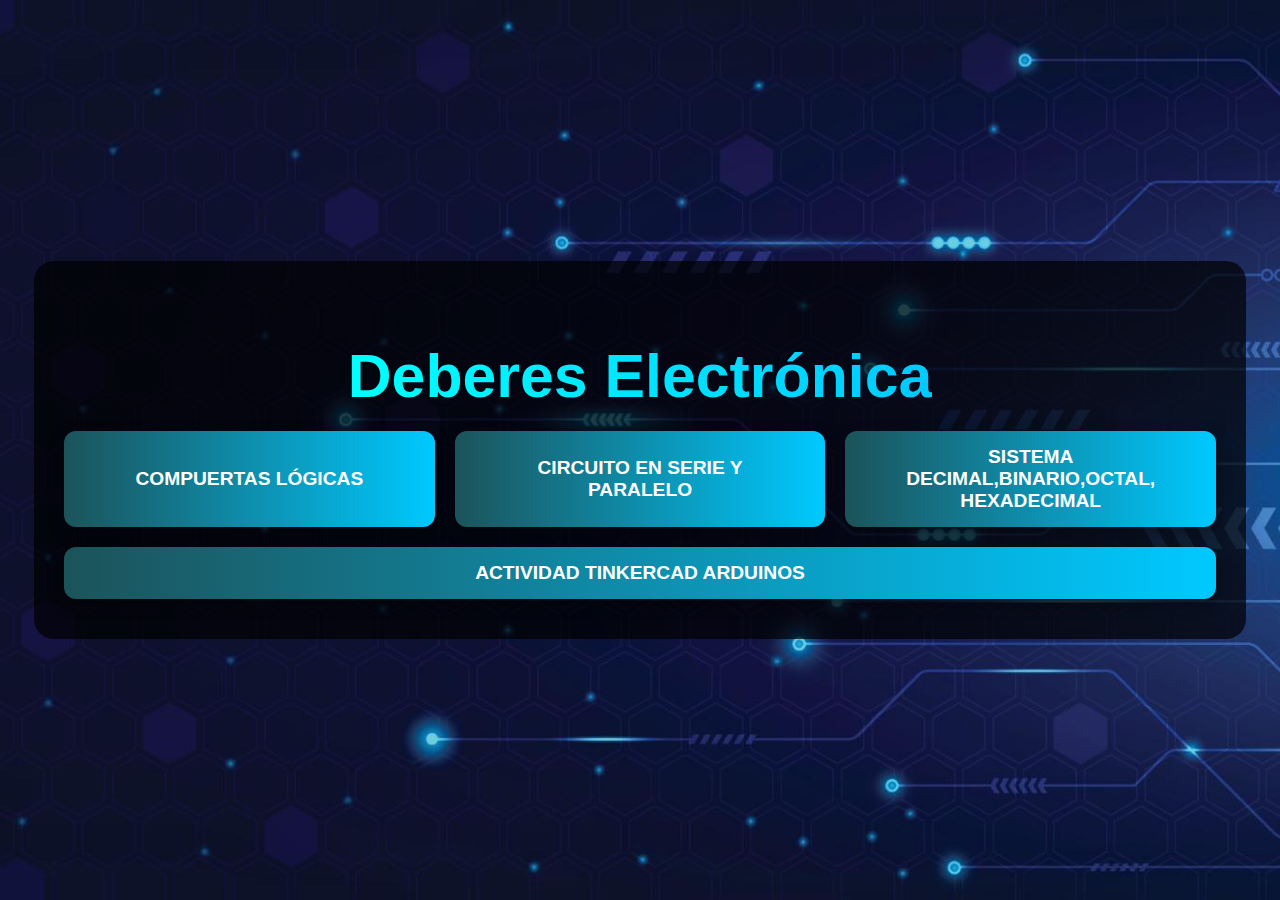
<file: index.html>
<!DOCTYPE html>
<html lang="es">
<head>
  <meta charset="UTF-8" />
  <meta name="viewport" content="width=device-width, initial-scale=1.0"/>
  <title>Tareas Electrónica</title>
  <link rel="stylesheet" href="styles.css" />
</head>
<body>
  <div class="contenedor">
    <h1>Deberes Electrónica</h1>
    <div class="botones">
      <a href="Compuertaslogicas.html" class="btn">COMPUERTAS LÓGICAS</a>
      <a href="tema2.html" class="btn">CIRCUITO EN SERIE Y PARALELO</a>
      <a href="tema3.html" class="btn">SISTEMA DECIMAL,BINARIO,OCTAL, HEXADECIMAL</a>
      <a href="Actividad1Tinkercad.html" class="btn">ACTIVIDAD TINKERCAD ARDUINOS</a>
    </div>
  </div>
</body>
</html>
</file>
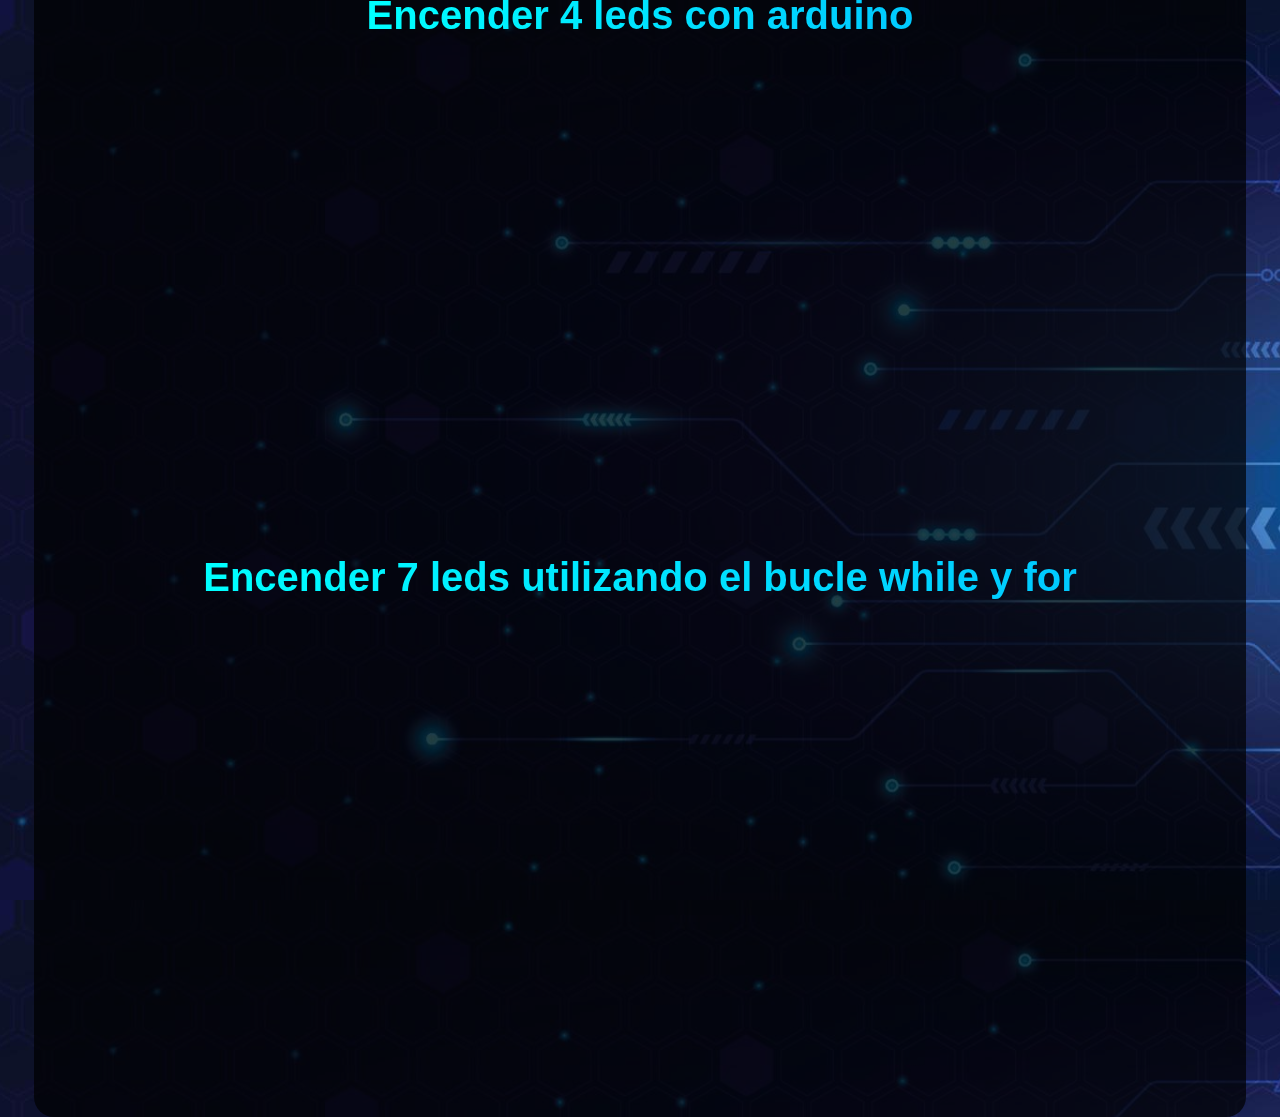
<file: Actividad1Tinkercad.html>
<!DOCTYPE html>
<html lang="es">
<head>
  <meta charset="UTF-8" />
  <meta name="viewport" content="width=device-width, initial-scale=1.0"/>
  <title>Actividad Tinkercad</title>
  <link rel="stylesheet" href="styles.css" />
  <style>
    h2, h3, h4, h5 {
        margin-top: 1em;
        margin-bottom: 0.5em;
    } 
  </style>
</head>
<body class="actividadtikercad">

  <div class="contenedor">
    <h1>ACTIVIDAD TINKERCAD ARDUINOS</h1>
    <h2>Encender 4 leds con arduino</h2>
    <iframe width="725" height="453" src="https://www.tinkercad.com/embed/5jFYLvaikCj?editbtn=1" frameborder="0" marginwidth="0" marginheight="0" scrolling="no"></iframe>
    
    <h2>Encender 7 leds utilizando el bucle while y for</h2>
    <iframe width="725" height="453" src="https://www.tinkercad.com/embed/eDqLFUgZokP?editbtn=1" frameborder="0" marginwidth="0" marginheight="0" scrolling="no"></iframe>
   

  </div>
</body>
</html>
</file>
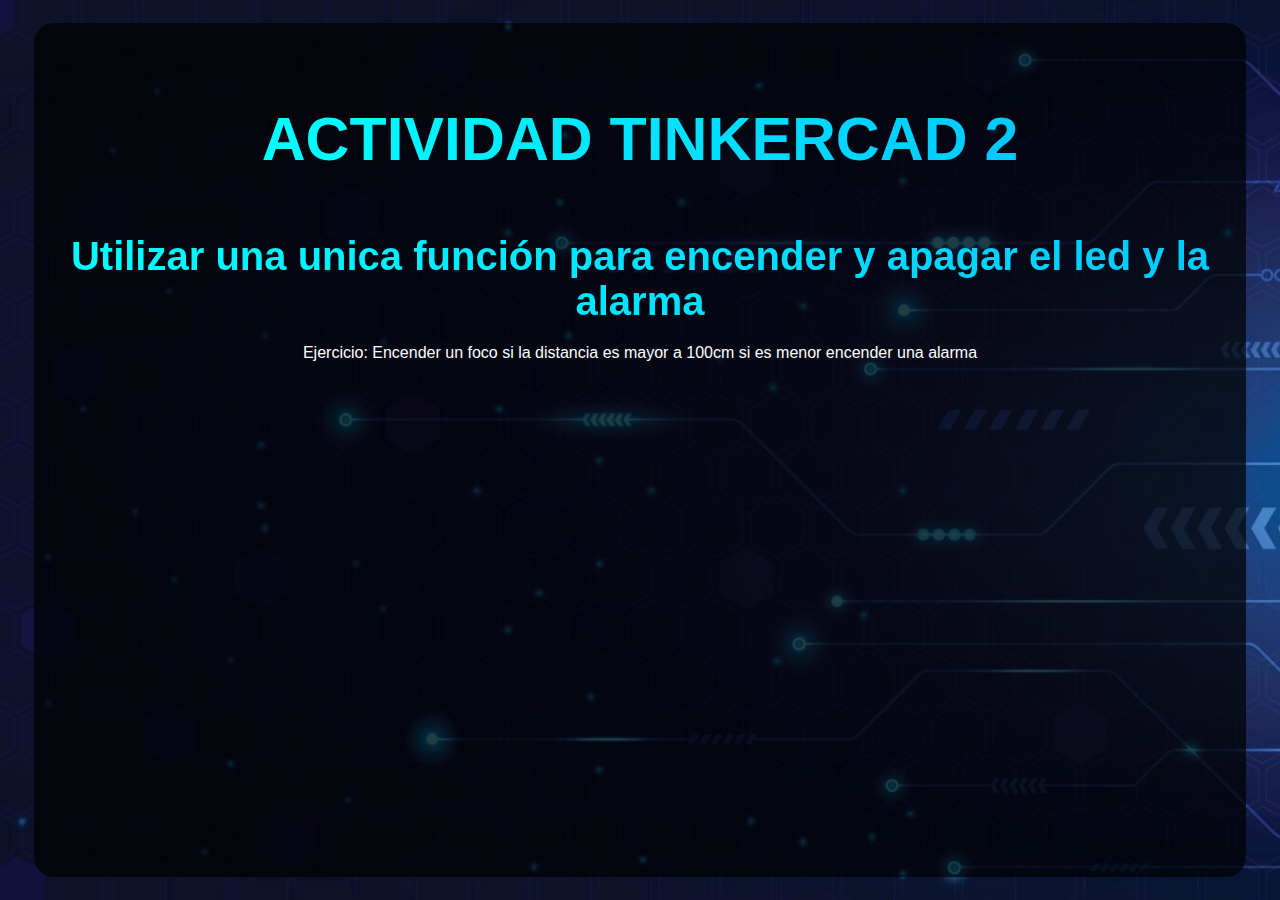
<file: Actividad2Tinkercad.html>
<!DOCTYPE html>
<html lang="es">
<head>
  <meta charset="UTF-8" />
  <meta name="viewport" content="width=device-width, initial-scale=1.0"/>
  <title>Actividad Tinkercad</title>
  <link rel="stylesheet" href="styles.css" />
  <style>
    h2, h3, h4, h5 {
        margin-top: 1em;
        margin-bottom: 0.5em;
    } 
  </style>
</head>
<body class="actividadtikercad">

  <div class="contenedor">
    <h1>ACTIVIDAD TINKERCAD 2</h1>
    <h2>Utilizar una unica función para encender y apagar el led y la alarma</h2>
    Ejercicio: Encender un foco si la distancia es mayor a 100cm si es menor encender una alarma
    <br>
    <br>
    <iframe width="725" height="453" src="https://www.tinkercad.com/embed/4TvGmWlSyor?editbtn=1" frameborder="0" marginwidth="0" marginheight="0" scrolling="no"></iframe>

  </div>
</body>
</html>
</file>
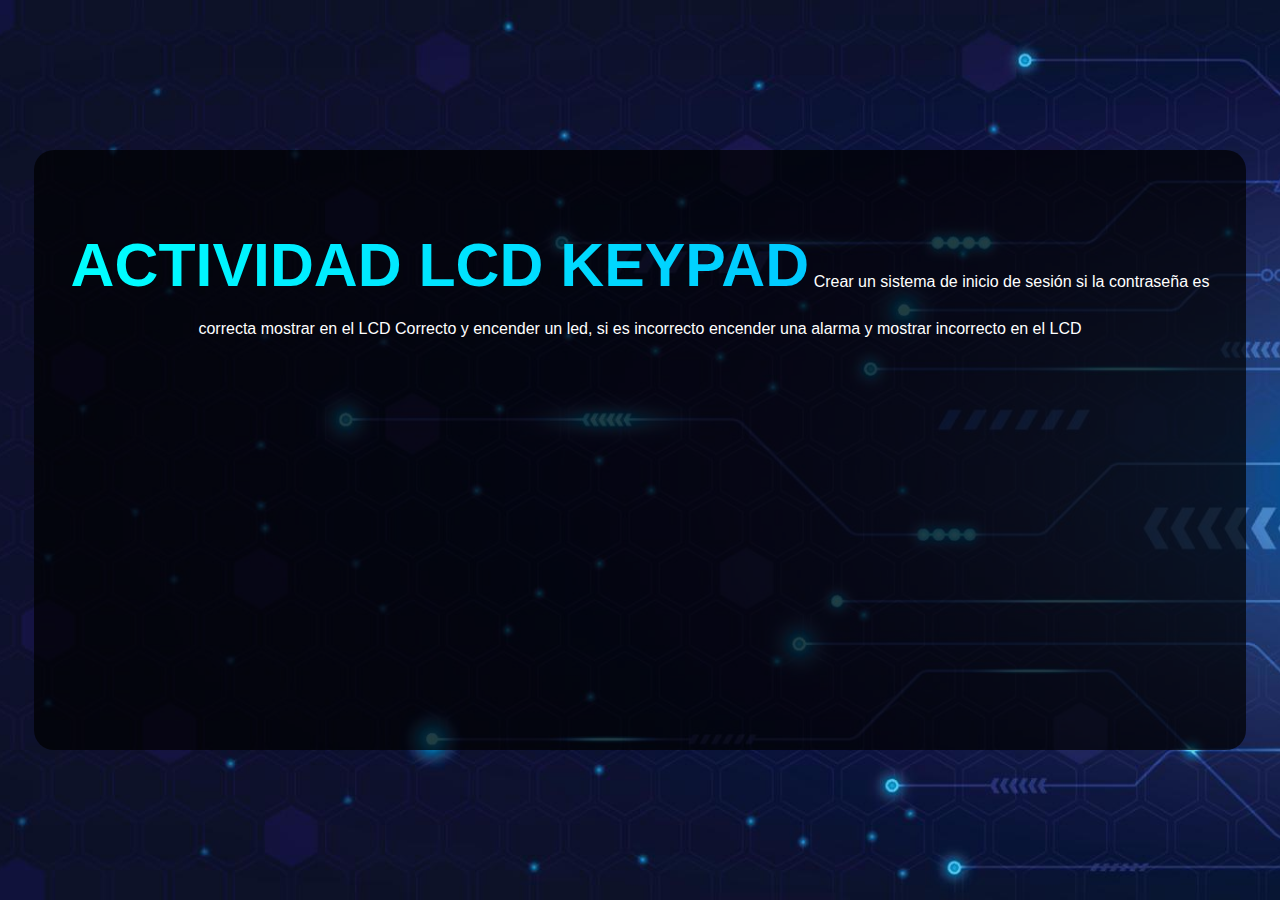
<file: ActividadLCDKEYPAD.html>
<!DOCTYPE html>
<html lang="es">
<head>
  <meta charset="UTF-8" />
  <meta name="viewport" content="width=device-width, initial-scale=1.0"/>
  <title>Actividad LCD KEYPAD</title>
  <link rel="stylesheet" href="styles.css" />
  <style>
    h2, h3, h4, h5 {
        margin-top: 1em;
        margin-bottom: 0.5em;
    } 
  </style>
</head>
<body class="actividadLCDKEYPAD">

  <div class="contenedor">
    <h1>ACTIVIDAD LCD KEYPAD</h1>
    Crear un sistema de inicio de sesión si la contraseña es correcta mostrar en el LCD Correcto y encender un led, si es incorrecto encender una alarma y mostrar incorrecto en el LCD
     <br>
  </br>
    <iframe width="560" height="350" src="https://www.tinkercad.com/embed/7jUTupS7QCP?editbtn=1" frameborder="0" marginwidth="0" marginheight="0" scrolling="no"></iframe>
    
  </div>
</body>
</html>
</file>
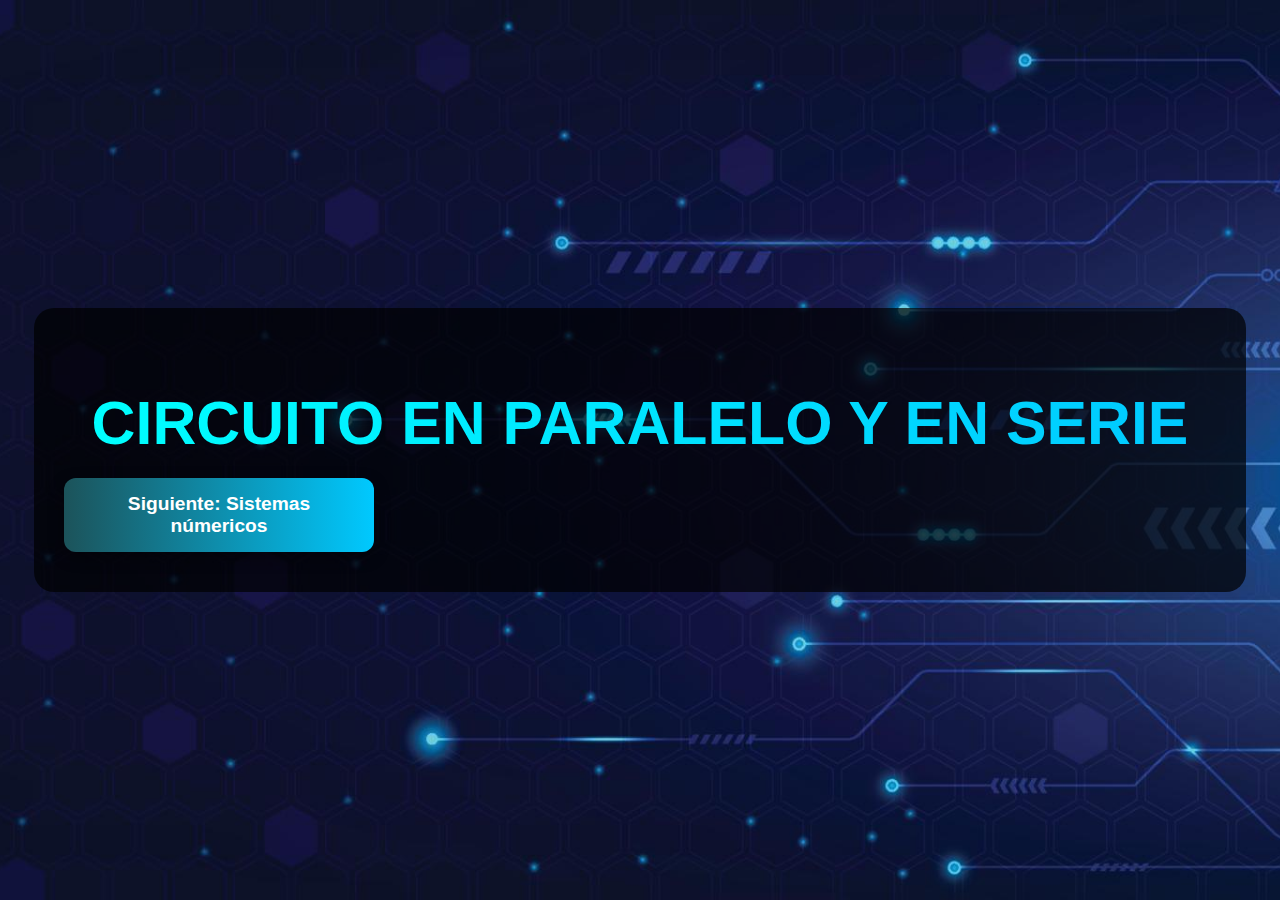
<file: Circuitoenserieyparalelo.html>
<!DOCTYPE html>
<html lang="es">
<head>
  <meta charset="UTF-8" />
  <meta name="viewport" content="width=device-width, initial-scale=1.0"/>
  <title>Circuito en serie y en paralelo</title>
  <link rel="stylesheet" href="styles.css" />
  <style>
    h2, h3, h4, h5 {
        margin-top: 1em;
        margin-bottom: 0.5em;
    } 
  </style>
</head>
<body class="circuitoenserieyparalelo">

  <div class="contenedor">
    <h1>CIRCUITO EN PARALELO Y EN SERIE</h1>
    
    
<br>  
<a href="Sistemadecimal-binario-octal-hexadecimal.html" class="btn">Siguiente: Sistemas númericos</a>

</div>

</body>
</html>
</file>
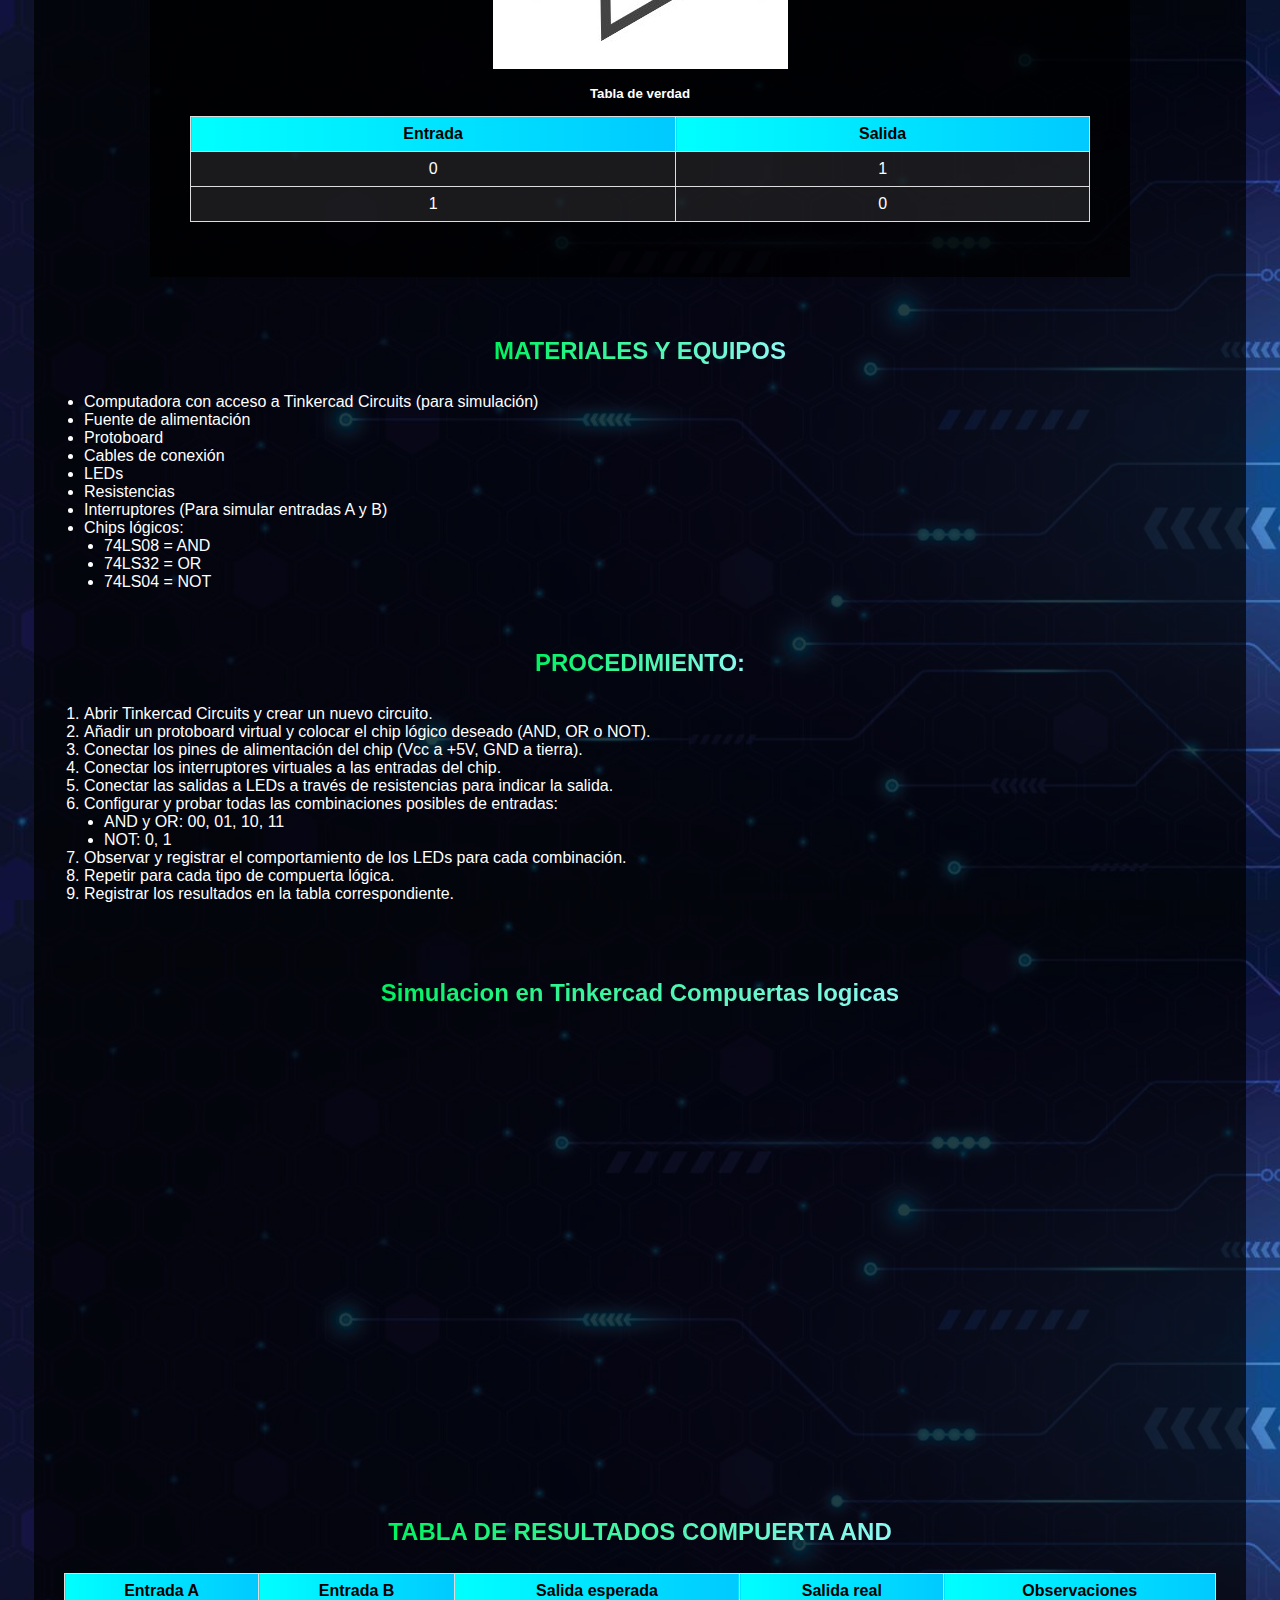
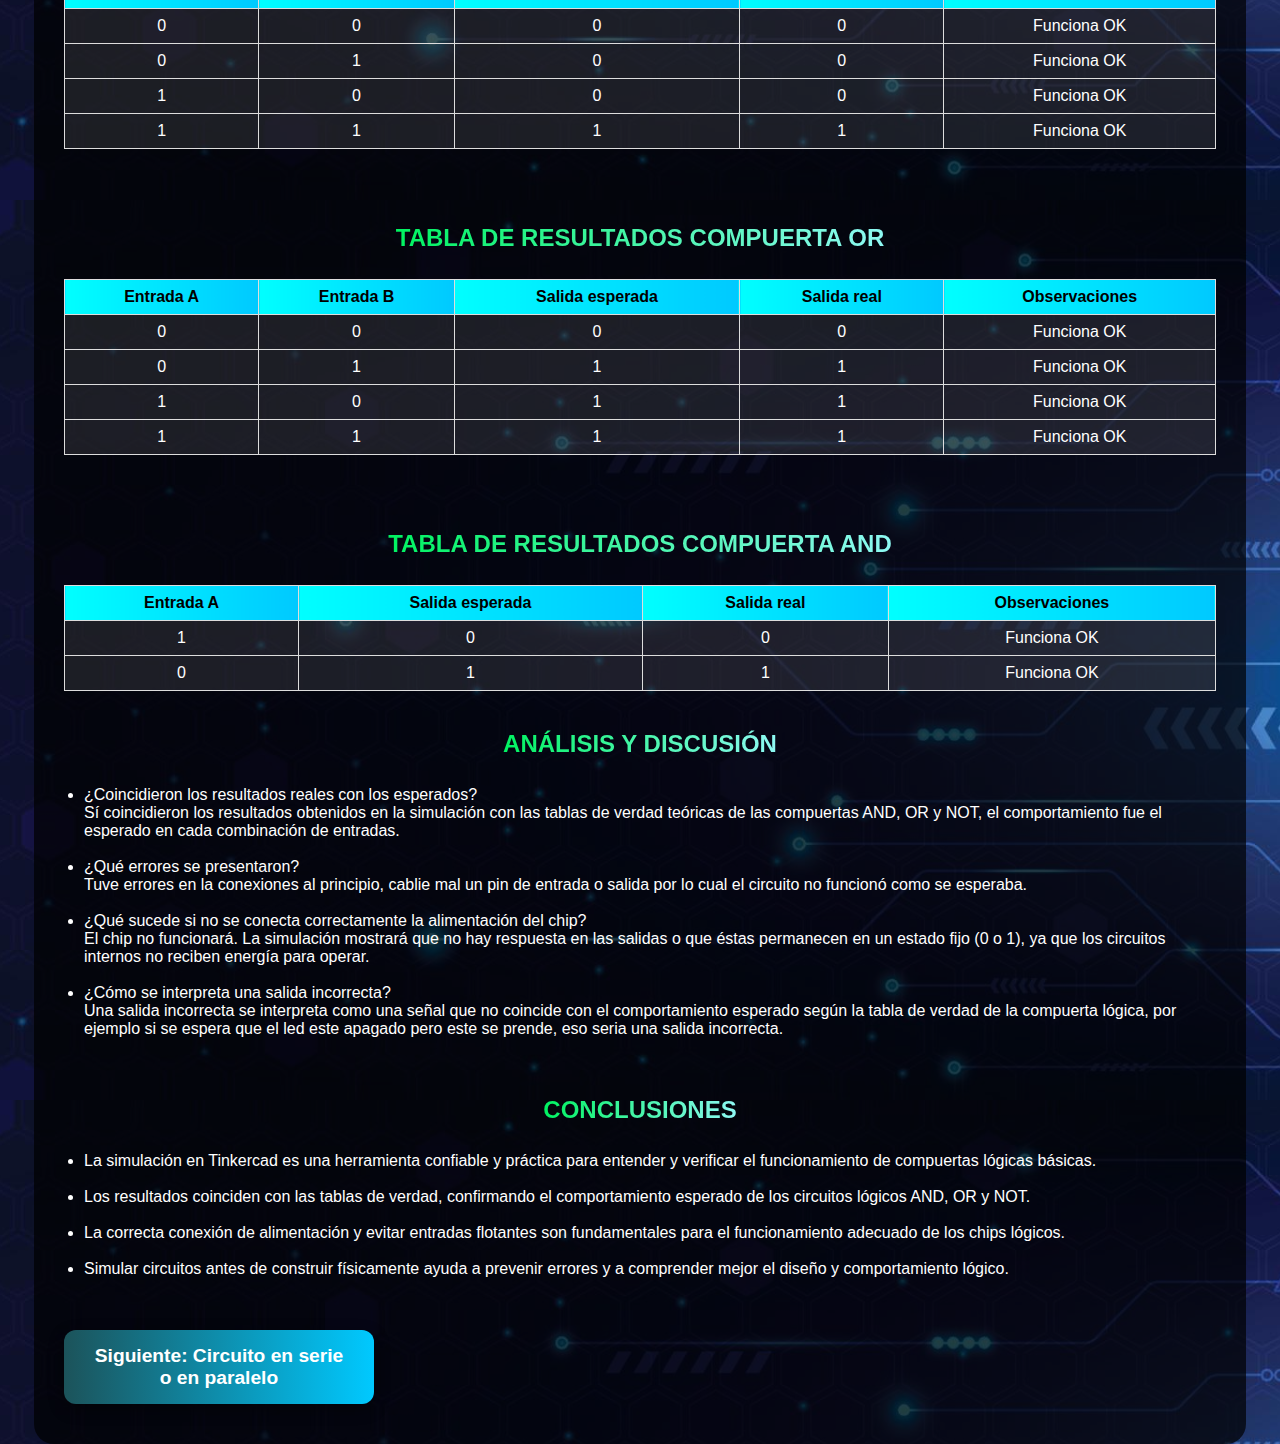
<file: Compuertaslogicas.html>
<!DOCTYPE html>
<html lang="es">
<head>
    <meta charset="UTF-8" />
    <meta name="viewport" content="width=device-width, initial-scale=1" />
    <title>Compuertas Lógicas</title>
    <link rel="stylesheet" href="styles.css" />
    <style>
      /* Estilos para tablas dentro del contenedor */
      table {
        width: 100%;
        border-collapse: collapse;
        margin: 15px 0;
      }
      th, td {
        border: 1px solid #ddd;
        padding: 8px 12px;
        text-align: center;
        background-color: rgba(255, 255, 255, 0.1);
      }
      th {
        background: linear-gradient(to right, #00ffff, #00c9ff);
        color: #000;
      }
      h4 {
        font-size: 2.5em;
        margin-bottom: 20px;
        margin-top: 2px;
        background: linear-gradient(to right, #00ffff, #00c9ff);
        -webkit-background-clip: text;
        -webkit-text-fill-color: transparent;
      }
      
      h2, h3, h5 {
        margin-top: 1em;
        margin-bottom: 0.5em;
      }
      strong {
        color: #00c9ff;
      }
      /* Para listas */
      ul {
        list-style-type: disc;
        padding-left: 20px;
        text-align: left;
      }
      ol {
        list-style-type: decimal;
        padding-left: 20px;
        text-align: left;
      }
    </style>
</head>
<body class="pagina-compuertas">
    

<div class="contenedor">

  <h1>COMPUERTAS LÓGICAS</h1>

  <h2>Análisis y Simulación de Compuertas Lógicas Básicas (AND, OR y NOT)</h2>

  <h3>OBJETIVOS</h3>
  <p><strong>Objetivo General:</strong><br>
  Analizar el comportamiento de las compuertas lógicas básicas mediante su construcción y simulación.</p>

  <p><strong>Objetivos Específicos:</strong></p>
  <div style="text-align: center;">
     <ul style="display: inline-block; text-align: left;">
       <li>Identificar las diferentes compuertas lógicas y sus símbolos.</li>
       <li>Construir circuitos lógicos básicos utilizando compuertas.</li>
       <li>Verificar las tablas de verdad mediante simulación y práctica.</li>
      </ul>
  </div>

  <h3>CONCEPTOS</h3>
  <br></br>
  <div class="contenedor2">
  <h4>Compuerta AND</h4>
  <p>La salida es 1 (verdadera) solo si todas las entradas son 1. Si una de las entradas es 0 la salida es 0.</p>
  <img src="compuerta-logica-and.jpg" alt="Compuerta AND" style="max-width:100%; height:auto;" />
  <h5>Tabla de verdad</h5>
  <table>
    <tr>
      <th>Entrada A</th>
      <th>Entrada B</th>
      <th>Salida</th>
    </tr>
    <tr><td>0</td><td>0</td><td>0</td></tr>
    <tr><td>0</td><td>1</td><td>0</td></tr>
    <tr><td>1</td><td>0</td><td>0</td></tr>
    <tr><td>1</td><td>1</td><td>1</td></tr>
  </table>
  </div>

  <br></br>

  <div class="contenedor2">
  <h4>Compuerta OR</h4>
  <p>La salida es 1 (verdadera) si al menos una entrada es 1. Si todas las entradas son 0 la salida es 0.</p>
  <img src="compuerta-logica-or.jpg" alt="Compuerta OR" style="max-width:100%; height:auto;" />
  <h5>Tabla de verdad</h5>
  <table>
    <tr>
      <th>Entrada A</th>
      <th>Entrada B</th>
      <th>Salida</th>
    </tr>
    <tr><td>0</td><td>0</td><td>0</td></tr>
    <tr><td>0</td><td>1</td><td>1</td></tr>
    <tr><td>1</td><td>0</td><td>1</td></tr>
    <tr><td>1</td><td>1</td><td>1</td></tr>
  </table>
  </div>

  <br></br>

  <div class="contenedor2">
  <h4>Compuerta NOT</h4>
  <p>Invierte la entrada. Si la entrada es 1, la salida es 0; y si es 0, la salida es 1.</p>
  <img src="compuerta-logica-not.jpg" alt="Compuerta NOT" style="max-width:100%; height:auto;" />
  <h5>Tabla de verdad</h5>
  <table>
    <tr>
      <th>Entrada</th>
      <th>Salida</th>
    </tr>
    <tr><td>0</td><td>1</td></tr>
    <tr><td>1</td><td>0</td></tr>
  </table>  
  </div>
  
  <br></br>

  <h3>MATERIALES Y EQUIPOS</h3>
  <ul>
    <li>Computadora con acceso a Tinkercad Circuits (para simulación)</li>
    <li>Fuente de alimentación</li>
    <li>Protoboard</li>
    <li>Cables de conexión</li>
    <li>LEDs</li>
    <li>Resistencias</li>
    <li>Interruptores (Para simular entradas A y B)</li>
    <li>Chips lógicos: 
      <ul>
        <li>74LS08 = AND </li>
        <li> 74LS32 = OR </li> 
        <li>74LS04 = NOT </li>
      </ul>
    </li>  
  </ul>

  <br>

  <h3>PROCEDIMIENTO:</h3>
  <ol>
    <li>Abrir Tinkercad Circuits y crear un nuevo circuito.</li>
    <li>Añadir un protoboard virtual y colocar el chip lógico deseado (AND, OR o NOT).</li>
    <li>Conectar los pines de alimentación del chip (Vcc a +5V, GND a tierra).</li>
    <li>Conectar los interruptores virtuales a las entradas del chip.</li>
    <li>Conectar las salidas a LEDs a través de resistencias para indicar la salida.</li>
    <li>Configurar y probar todas las combinaciones posibles de entradas:</li>
      <ul> 
        <li> AND y OR: 00, 01, 10, 11 </li>
        <li>NOT: 0, 1 </li>
     </ul>
    <li>Observar y registrar el comportamiento de los LEDs para cada combinación.</li>
    <li>Repetir para cada tipo de compuerta lógica. </li>
    <li>Registrar los resultados en la tabla correspondiente. </li>
    
  </ol>
  
  <br></br>

  <h3>Simulacion en Tinkercad Compuertas logicas</h3>
  <br>
  <iframe width="725" height="453" src="https://www.tinkercad.com/embed/iFAhPNr8DMz?editbtn=1" frameborder="0" marginwidth="0" marginheight="0" scrolling="no"></iframe>
  
  <br></br>

  <h3>TABLA DE RESULTADOS COMPUERTA AND</h3>
  <table>
    <tr>
      <th>Entrada A</th>
      <th>Entrada B</th>
      <th>Salida esperada</th>
      <th>Salida real</th>
      <th>Observaciones</th>
    </tr>
    <tr>
      <td>0</td>
      <td>0</td>
      <td>0</td>
      <td>0</td>
      <td>Funciona OK</td>
    </tr>
    <tr>
      <td>0</td>
      <td>1</td>
      <td>0</td>
      <td>0</td>
      <td>Funciona OK</td>
    </tr>
    <tr>
      <td>1</td>
      <td>0</td>
      <td>0</td>
      <td>0</td>
      <td>Funciona OK</td>
    </tr>
    <tr>
      <td>1</td>
      <td>1</td>
      <td>1</td>
      <td>1</td>
      <td>Funciona OK</td>
    </tr>
  </table>
  <br></br>

   <h3>TABLA DE RESULTADOS COMPUERTA OR</h3>
  <table>
    <tr>
      <th>Entrada A</th>
      <th>Entrada B</th>
      <th>Salida esperada</th>
      <th>Salida real</th>
      <th>Observaciones</th>
    </tr>
    <tr>
      <td>0</td>
      <td>0</td>
      <td>0</td>
      <td>0</td>
      <td>Funciona OK</td>
    </tr>
    <tr>
      <td>0</td>
      <td>1</td>
      <td>1</td>
      <td>1</td>
      <td>Funciona OK</td>
    </tr>
    <tr>
      <td>1</td>
      <td>0</td>
      <td>1</td>
      <td>1</td>
      <td>Funciona OK</td>
    </tr>
    <tr>
      <td>1</td>
      <td>1</td>
      <td>1</td>
      <td>1</td>
      <td>Funciona OK</td>
    </tr>
  </table>

  <br></br>

  <h3>TABLA DE RESULTADOS COMPUERTA AND</h3>
  <table>
    <tr>
      <th>Entrada A</th>
      <th>Salida esperada</th>
      <th>Salida real</th>
      <th>Observaciones</th>
    </tr>
    <tr>
      <td>1</td>
      <td>0</td>
      <td>0</td>
      <td>Funciona OK</td>
    </tr>
    <tr>
      <td>0</td>
      <td>1</td>
      <td>1</td>
      <td>Funciona OK</td>
    </tr>
    
  </table>

  <h3>ANÁLISIS Y DISCUSIÓN</h3>
  <ul>
    <li>¿Coincidieron los resultados reales con los esperados?</li>
     Sí coincidieron los resultados obtenidos en la simulación con las tablas de verdad teóricas de las compuertas AND, OR y NOT, el comportamiento fue el esperado en cada combinación de entradas.
    <br></br>
    <li>¿Qué errores se presentaron?</li>
    Tuve errores en la conexiones al principio, cablie mal un pin de entrada o salida por lo cual el circuito no funcionó como se esperaba.
    <br></br>
    <li>¿Qué sucede si no se conecta correctamente la alimentación del chip?</li>
    El chip no funcionará. La simulación mostrará que no hay respuesta en las salidas o que éstas permanecen en un estado fijo (0 o 1), ya que los circuitos internos no reciben energía para operar.
    <br></br>
    
    <li>¿Cómo se interpreta una salida incorrecta?</li>
    Una salida incorrecta se interpreta como una señal que no coincide con el comportamiento esperado según la tabla de verdad de la compuerta lógica, por ejemplo si se espera que el led este apagado pero este se prende, eso seria una salida incorrecta.
    <br></br>
  </ul>

  <h3>CONCLUSIONES</h3>
  <ul>
    <li>La simulación en Tinkercad es una herramienta confiable y práctica para entender y verificar el funcionamiento de compuertas lógicas básicas.</li>
    <br>
    <li>Los resultados coinciden con las tablas de verdad, confirmando el comportamiento esperado de los circuitos lógicos AND, OR y NOT.</li>
    <br>
    <li>La correcta conexión de alimentación y evitar entradas flotantes son fundamentales para el funcionamiento adecuado de los chips lógicos.</li>
    <br>
    <li>Simular circuitos antes de construir físicamente ayuda a prevenir errores y a comprender mejor el diseño y comportamiento lógico.</li>
  </ul>

  
<br></br>
<a href="Circuitoenserieyparalelo.html" class="btn">Siguiente: Circuito en serie o en paralelo</a>
</div>

  

</body>

</html>
</file>
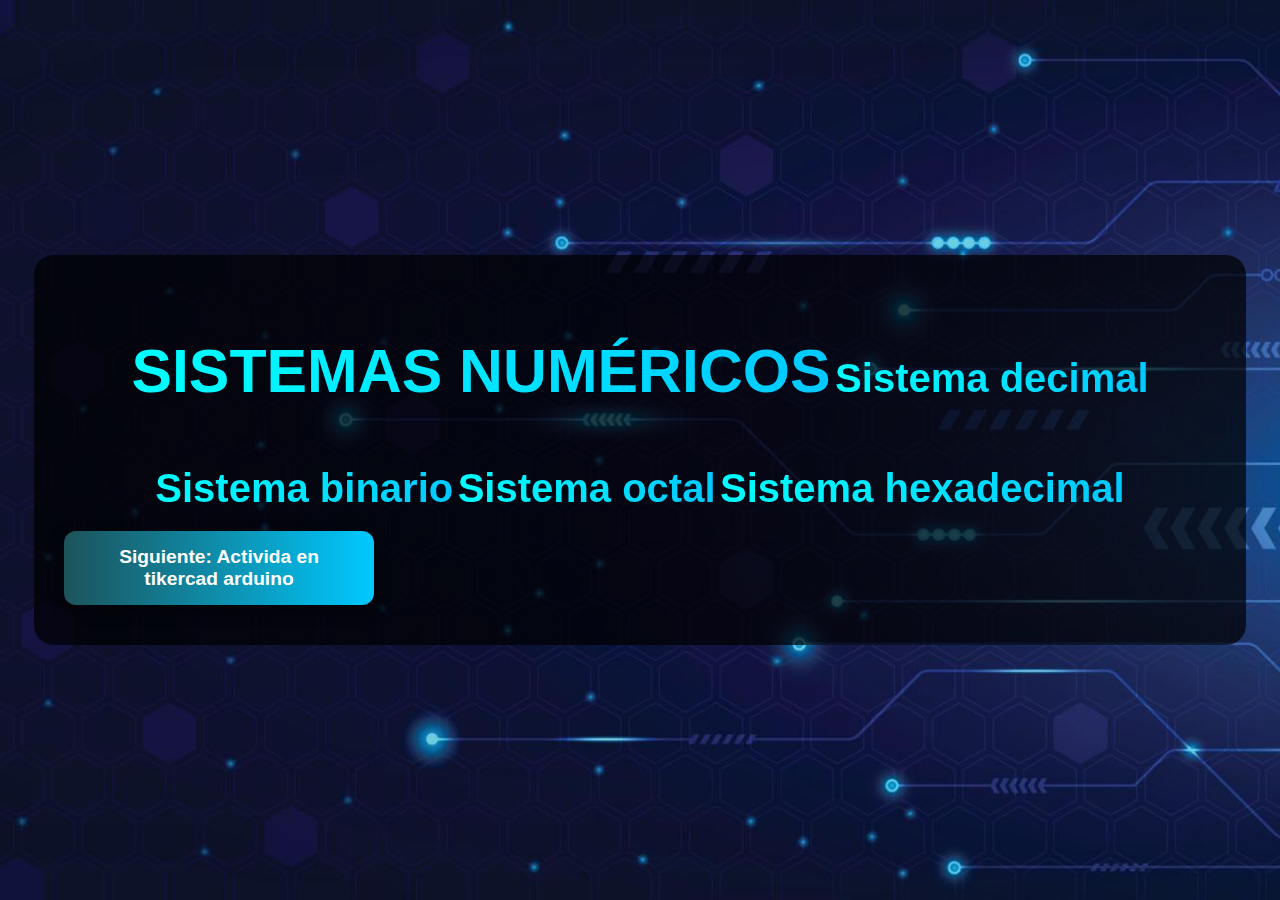
<file: Sistemadecimal-binario-octal-hexadecimal.html>
<!DOCTYPE html>
<html lang="es">
<head>
  <meta charset="UTF-8" />
  <meta name="viewport" content="width=device-width, initial-scale=1.0"/>
  <title>Circuito en serie y en paralelo</title>
  <link rel="stylesheet" href="styles.css" />
  <style>
    h2, h3, h4, h5 {
        margin-top: 1em;
        margin-bottom: 0.5em;
    } 
  </style>
</head>
<body class="circuitoenserieyparalelo">

  <div class="contenedor">
    <h1>SISTEMAS NUMÉRICOS</h1>
    <h2>Sistema decimal</h2>
    <h2>Sistema binario</h2>
    <h2>Sistema octal</h2>
    <h2>Sistema hexadecimal</h2>
    
    
<br>  
<a href="Actividad1Tinkercad.html" class="btn">Siguiente: Activida en tikercad arduino</a>

</div>

</body>
</html>
</file>
<file: styles.css>
/* Estilo general del cuerpo */
body {
  margin: 0;
  padding: 0;
  font-family: 'Segoe UI', sans-serif;
  background-image: url('imagenes/Fondopaginaweb\ .jpg'); /* o reemplaza por tu imagen local */
  background-size: cover;
  background-position: center;
  height: 100vh;
  display: flex;
  justify-content: center;
  align-items: center;
  color: #fff;
}

/* Contenedor central */
.contenedor {
  text-align: center;
  background-color: rgba(0, 0, 0, 0.7); /* fondo oscuro transparente */
  padding: 40px 30px;
  border-radius: 20px;
  max-width: auto;
  width: 90%;
}
/*Otros contenedores*/
.contenedor2 {
  text-align: center;
  background-color: rgba(0,0,0,0.7);
  max-width: 900px;
  padding: 40px;
  margin: auto;
}
/*Contenedor para conceptos*/
.contenedor3 {
  text-align: center;
  background-color: rgba(28, 83, 90, 0.7);
  max-width: 900px;
  padding: 40px;
  border-radius: 20px;
  margin: auto;
}
/*Contenedor para textos dentro de ensayo*/
/*Contenedor para lo demas*/
.contenedor5 {
  text-align: center;
  background-color:rgba(30, 101, 104, 1);
  max-width: 900px;
  padding: 40px;
  border-radius: 20px;
  margin: auto;
}
/*Contenedor padre para objetivos y materiales*/
.fila-contenedores {
  display: flex;           /* activa flexbox */
  flex-direction: row;     /* alineación horizontal */
  gap: 20px;               /* espacio entre los contenedores */
  justify-content: center; /* centra la fila horizontalmente */
  align-items: stretch;    /* hace que los contenedores tengan la misma altura */
  flex-wrap: wrap;         /* permite que los contenedores bajen de fila en pantallas pequeñas */
}
/*Contenedor para objetivos y materiales*/
.contenedor4 {
  text-align: left;
  background-color: rgba(9, 83, 90, 1);
  max-width: 450px;
  padding: 40px;
  border-radius: 20px;
  flex:1 1 400px;
  box-sizing: border-box;
}


/* Título principal */
h1 {
  font-size: 3.8em;
  margin-bottom: 20px;
  background: linear-gradient(to right, #00ffff, #00c9ff);
  -webkit-background-clip: text;
  -webkit-text-fill-color: transparent;
  background-clip: text;
  color: transparent;
  display: inline-block;
}
/*tipos de texto*/
h2 {
  font-size: 2.5em;
  margin-bottom: 20px;
  margin-top: 2px;
  background: linear-gradient(to right, #00ffff, #00c9ff);
  -webkit-background-clip: text;
  -webkit-text-fill-color: transparent;
  background-clip: text;
  color: transparent;
  display: inline-block;
}

h3 {
  font-size: 1.5em;
  margin-bottom: 20px;
  margin-top: 2px;
  background: linear-gradient(to right, #00F260, #8EF9F3);
  -webkit-background-clip: text;
  -webkit-text-fill-color: transparent;
  background-clip: text;
  color: transparent;
  display: inline-block;
}

h4, h5 {
  margin-top: 1em;
  margin-bottom: 0.5em;
}
strong {
  color: #00c9ff;
}

/* Estilos para tablas dentro del contenedor */
table {
  width: 100%;
  border-collapse: collapse;
  margin: 15px 0;
}
th, td {
  border: 1px solid #ddd;
  padding: 8px 12px;
  text-align: center;
  background-color: rgba(255, 255, 255, 0.1);
}
th {
  background: linear-gradient(to right, #00ffff, #00c9ff);
  color: #000;
}
      
/* Para listas */
ul {
  list-style-type: disc;
  padding-left: 20px;
  text-align: left;
}
ol {
  list-style-type: decimal;
  padding-left: 20px;
  text-align: left;
}

/* Sección de botones */
.botones {
  display: flex;
  flex-direction: row;
  flex-wrap: wrap; 
  gap: 20px;
  justify-content: center;
  align-items: stretch; 
  text-align: center;
  
}

/* Botones grandes y llamativos */
.btn {
  text-decoration: none;
  background: linear-gradient(to right, #1c535a, #00c9ff);
  padding: 15px 30px;
  border-radius: 12px;
  color: white;
  font-size: 1.2em;
  font-weight: bold;
  flex: 1 1 auto;
  width: 250px;
  box-shadow: 0 5px 15px rgba(0,0,0,0.4);
  transition: all 0.3s ease;
  display: flex;
  justify-content: center;
  align-items: center;
}

.btn:hover {
  transform: scale(1.05);
  background: linear-gradient(to right, #00c9ff, #1c535a);
}

/*Botones anterior y siguiente*/
.fila-botones {
  display: flex;               /* activa flexbox */
  justify-content: space-between; /* uno a la izquierda, otro a la derecha */
  align-items: stretch;         /* centra verticalmente si tienen diferente altura */
  width: auto;            /* opcional: ancho máximo del contenedor */
  margin: auto;                /* centra el contenedor horizontalmente */
  padding: 0 50px;             /* opcional: espacio interno horizontal */
  gap: 100px;  
}

/*prueba2*/
</file>
